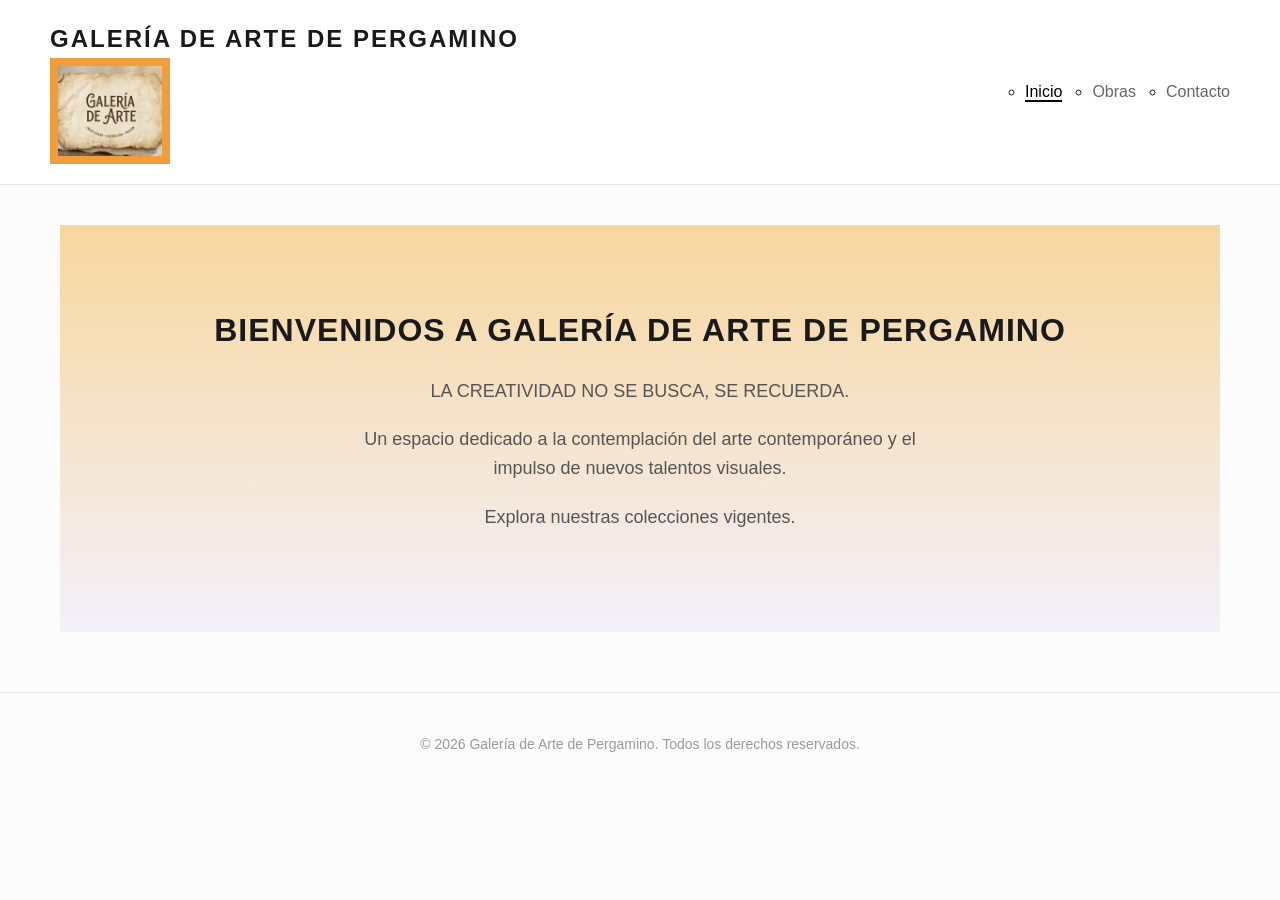
<file: index.html>
<!doctype html>
<html lang="es">
  <head>
    <meta charset="UTF-8" />
    <meta name="viewport" content="width=device-width, initial-scale=1.0" />
    <title>Galería de Arte | Inicio</title>
    <link rel="stylesheet" href="./css/style.css" />
  </head>
  <body>
    <header>
      <div class="logo">
        <h1>Galería de Arte de Pergamino</h1>
        <div class="logo-card">
          <img src="img/descarga.jpg" alt="Logo de la Galería" />
        </div>
      </div>
      <div>
        <nav class="nav ul">
          <ul>
            <li><a href="index.html" class="activo">Inicio</a></li>
            <li><a href="./pages/obras.html">Obras</a></li>
            <li><a href="./pages/contacto.html">Contacto</a></li>
          </ul>
        </nav>
      </div>
    </header>

    <main>
      <section class="hero">
        <h2>Bienvenidos a Galería de Arte de Pergamino</h2>
        <p>
          LA CREATIVIDAD NO SE BUSCA, SE RECUERDA. <P>Un espacio dedicado a la contemplación del
          arte contemporáneo y el impulso de nuevos talentos visuales.</P><P> Explora
          nuestras colecciones vigentes.</P>
        </p>
      </section>
    </main>

    <footer>
      <p>
        &copy; 2026 Galería de Arte de Pergamino. Todos los derechos reservados.
      </p>
    </footer>
  </body>
</html>
</file>
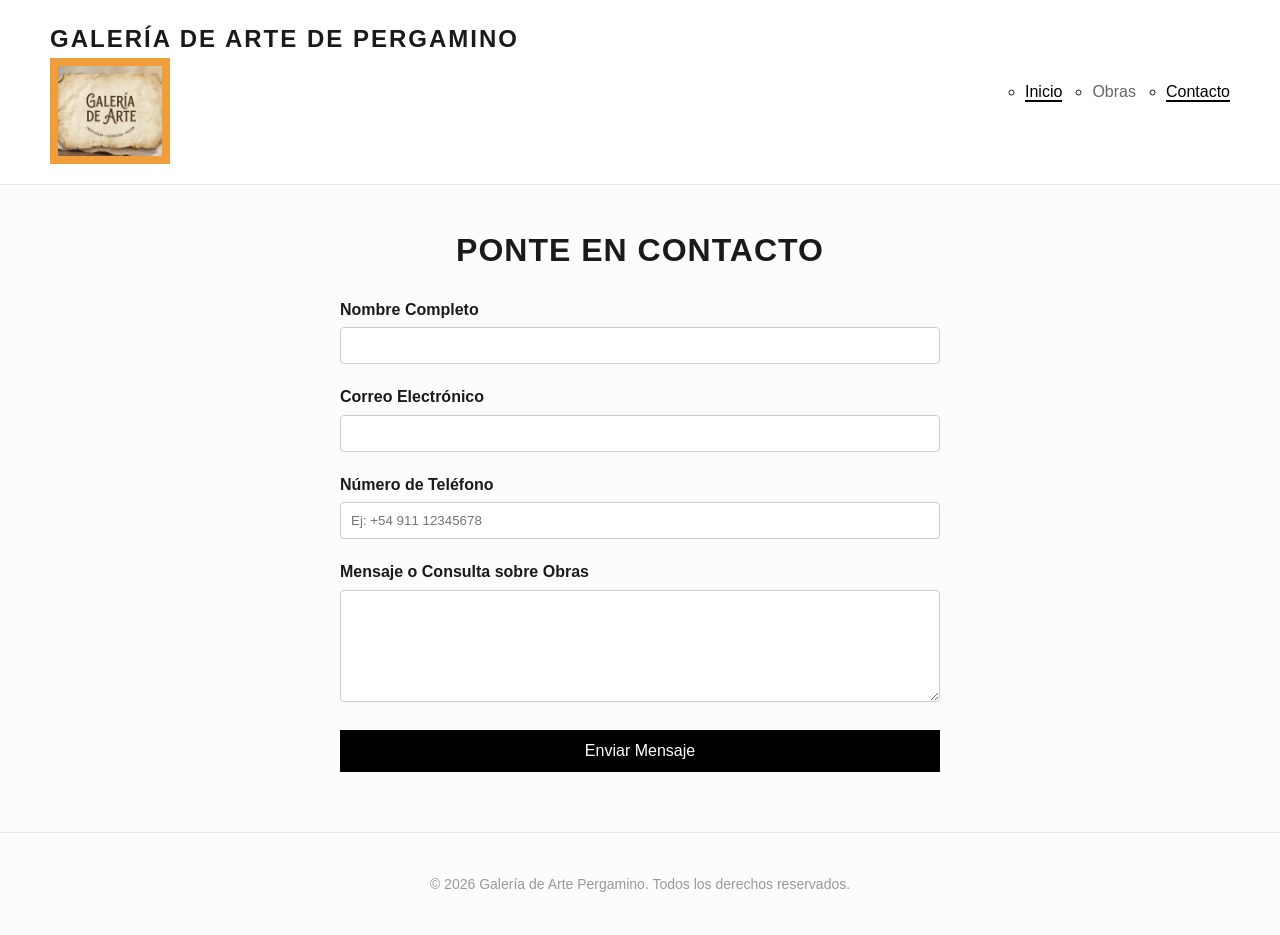
<file: pages/contacto.html>
<!doctype html>
<html lang="es">
  <head>
    <meta charset="UTF-8" />
    <meta name="viewport" content="width=device-width, initial-scale=1.0" />
    <title>Galería de Arte | Contacto</title>
    <link rel="stylesheet" href="../css/style.css" />
  </head>
  <body>
    <header>
      <div class="logo">
        <h1>Galería de Arte de Pergamino</h1>
        <div class="logo-card">
          <img src="/img/descarga.jpg" alt="Logo de la Galería" />
        </div>
      </div>
      <div>
        <nav class="nav ul">
          <ul>
            <li><a href="/index.html" class="activo">Inicio</a></li>
            <li><a href="./obras.html">Obras</a></li>
            <li><a href="./contacto.html" class="activo">Contacto</a></li>
          </ul>
        </nav>
      </div>
    </header>

    <main>
      <h2>Ponte en Contacto</h2>

      <div class="contacto-container">
        <form action="#" method="POST">
          <div class="form-group">
            <label for="nombre">Nombre Completo</label>
            <input type="text" id="nombre" name="nombre" required />
          </div>

          <div class="form-group">
            <label for="correo">Correo Electrónico</label>
            <input type="email" id="correo" name="correo" required />
          </div>
          <div class="form-group">
            <label for="telefono">Número de Teléfono</label>
            <input
              type="tel"
              id="telefono"
              name="telefono"
              placeholder="Ej: +54 911 12345678" />
          </div>
          <div class="form-group">
            <label for="mensaje">Mensaje o Consulta sobre Obras</label>
            <textarea id="mensaje" name="mensaje" rows="6" required></textarea>
          </div>

          <button type="submit">Enviar Mensaje</button>
        </form>
      </div>
    </main>

    <footer>
      <p>
        &copy; 2026 Galería de Arte Pergamino. Todos los derechos reservados.
      </p>
    </footer>
  </body>
</html>
</file>
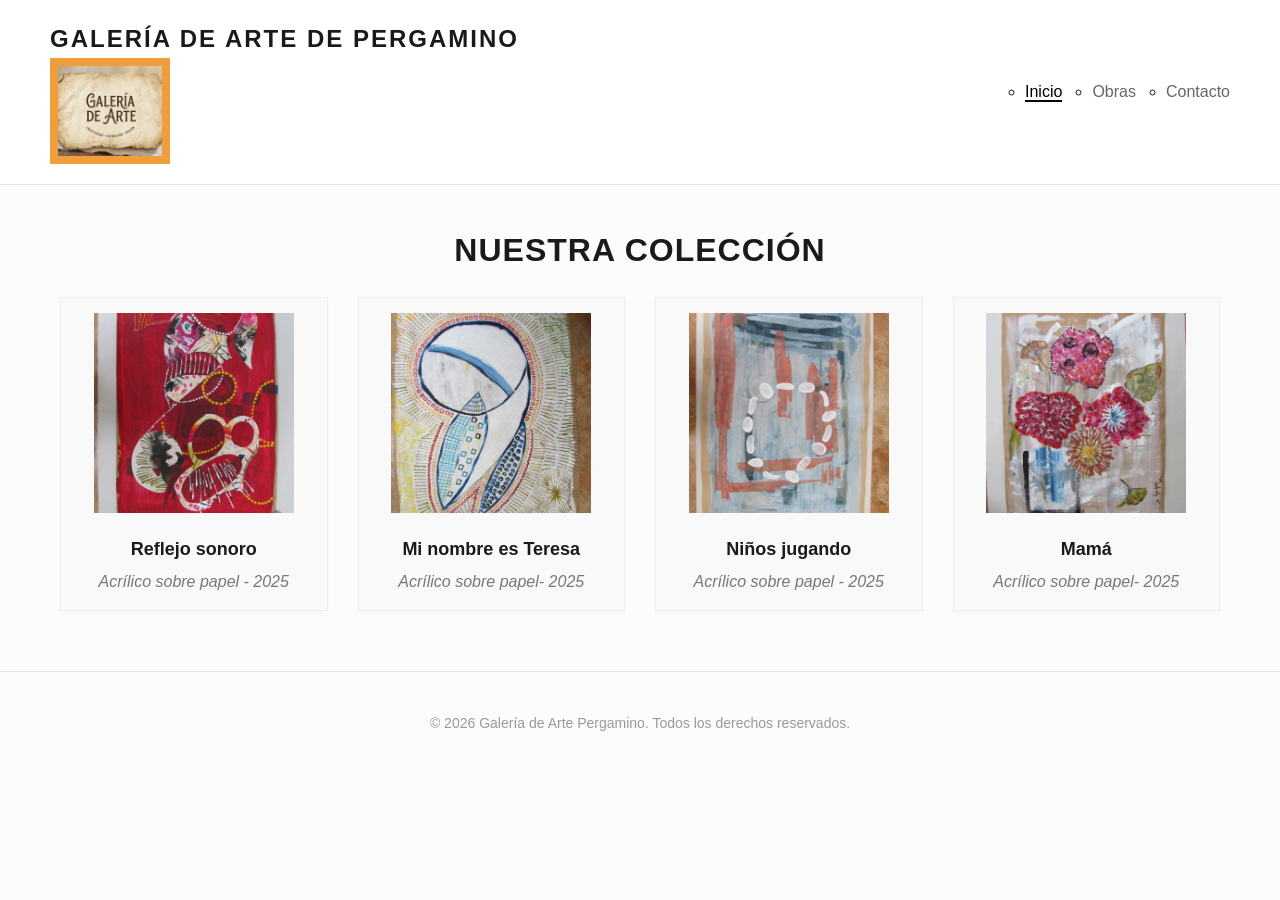
<file: pages/obras.html>
<!doctype html>
<html lang="es">
  <head>
    <meta charset="UTF-8" />
    <meta name="viewport" content="width=device-width, initial-scale=1.0" />
    <title>Galería de Arte | Obras</title>
    <link rel="stylesheet" href="../css/style.css" />
  </head>
  <body>
    <header>
      <div class="logo">
        <h1>Galería de Arte de Pergamino</h1>
        <div class="logo-card">
          <img src="/img/descarga.jpg" alt="Logo de la Galería" />
        </div>
      </div>
      <div>
        <nav class="nav ul">
          <ul>
            <li><a href="/index.html" class="activo">Inicio</a></li>
            <li><a href="./obras.html">Obras</a></li>
            <li><a href="./contacto.html">Contacto</a></li>
          </ul>
        </nav>
      </div>
    </header>

    <main>
      <h2>Nuestra Colección</h2>

      <div class="galeria-grid">
        <!-- Obra 1 -->
        <div class="obra-card">
          <img src="../img/IMG_3876.JPG" alt="Obra 1" />
          <h3>Reflejo sonoro</h3>
          <p>Acrílico sobre papel - 2025</p>
        </div>

        <!-- Obra 2 -->
        <div class="obra-card">
          <img src="../img/IMG_3883.JPG" alt="Obra 2" />
          <h3>Mi nombre es Teresa</h3>
          <p>Acrílico sobre papel- 2025</p>
        </div>

        <!-- Obra 3 -->
        <div class="obra-card">
          <img src="../img/IMG_3885.JPG" alt="Obra 3" />
          <h3>Niños jugando</h3>
          <p>Acrílico sobre papel - 2025</p>
        </div>
        <!-- Obra 4 -->
        <div class="obra-card">
          <img src="../img/IMG_3888.JPG" alt="Obra 4" />
          <h3>Mamá</h3>
          <p>Acrílico sobre papel- 2025</p>
        </div>
      </div>
    </main>

    <footer>
      <p>
        &copy; 2026 Galería de Arte Pergamino. Todos los derechos reservados.
      </p>
    </footer>
  </body>
</html>
</file>
<file: css/style.css>
/* Configuración General */
* {
    margin: 0;
    padding: 0;
    box-sizing: border-box;
    font-family: 'Helvetica Neue', Arial, sans-serif;
}

body {
    background-color: #fcfcfc;
    color: #1a1a1a;
    line-height: 1.6;
}

/* Barra de Navegación */
header {
    background-color: #ffffff;
    border-bottom: 1px solid #e5e5e5;
    padding: 20px 50px;
    display: flex;
    justify-content: space-between;
    align-items: center;
}

.logo h1{
    font-size: 24px;
    letter-spacing: 2px;
    text-transform: uppercase;
}

.logo-card {
    width: 120px;
    padding: 8px;
    background-color: #ef9e3b;
}

.logo-card img {
    display: block;
    width: 100%;
    height: 90px;
    object-fit: cover;
}

nav ul {
    list-style: circle;
    display: flex;
    gap: 30px;
}

nav a {
    text-decoration: none;
    color: #666;
    font-weight: 500;
    transition: color 0.3s;
}

nav a:hover, nav a.activo {
    color: #000;
    border-bottom: 2px solid #000;
}

/* Contenedor Principal */
main {
    max-width: 1200px;
    margin: 40px auto;
    padding: 0 20px;
}

/* Secciones Generales */
h2 {
    font-size: 32px;
    margin-bottom: 20px;
    text-align: center;
    text-transform: uppercase;
    letter-spacing: 1px;
}

/* 1. Estilos de la Página de Inicio (Index) */
.hero {
    text-align: center;
    padding: 80px 20px;
    background: linear-gradient(rgba(241, 159, 16, 0.4), rgba(164, 139, 239, 0.1));
    margin-bottom: 40px;
}

.hero p {
    font-size: 18px;
    color: #555;
    max-width: 600px;
    margin: 20px auto 0;
}



/* 2. Estilos de la Página de Obras (Grid) */
.galeria-grid {
    display: grid;
    grid-template-columns: repeat(auto-fit, minmax(100px, 1fr));
    gap: 30px;
}

.obra-card {
    background: rgb(250, 249, 249);
    border: 1px solid #eee;
    padding: 15px;
    text-align: center;
    box-shadow: 0 4px 6px rgba(0,0,0,0.02);
}

.obra-card img {
    width: 200px;
    height: 200px;
    object-fit: cover;
    margin-bottom: 15px;
}

.obra-card h3 {
    font-size: 18px;
    margin-bottom: 5px;
}

.obra-card p {
    color: #777;
    font-style: italic;
}

/* 3. Estilos de la Página de Contacto */
.contacto-container {
    max-width: 600px;
    margin: 0 auto;
}

.form-group {
    margin-bottom: 20px;
}

.form-group label {
    display: block;
    margin-bottom: 5px;
    font-weight: bold;
}

.form-group input, .form-group textarea {
    width: 100%;
    padding: 10px;
    border: 1px solid #ccc;
    border-radius: 4px;
}

button {
    background-color: #000;
    color: #fff;
    padding: 12px 24px;
    border: none;
    cursor: pointer;
    font-size: 16px;
    width: 100%;
    transition: background 0.3s;
}

button:hover {
    background-color: #333;
}

/* Pie de página */
footer {
    text-align: center;
    padding: 40px;
    margin-top: 60px;
    border-top: 1px solid #e5e5e5;
    color: #999;
    font-size: 14px;
}
</file>
